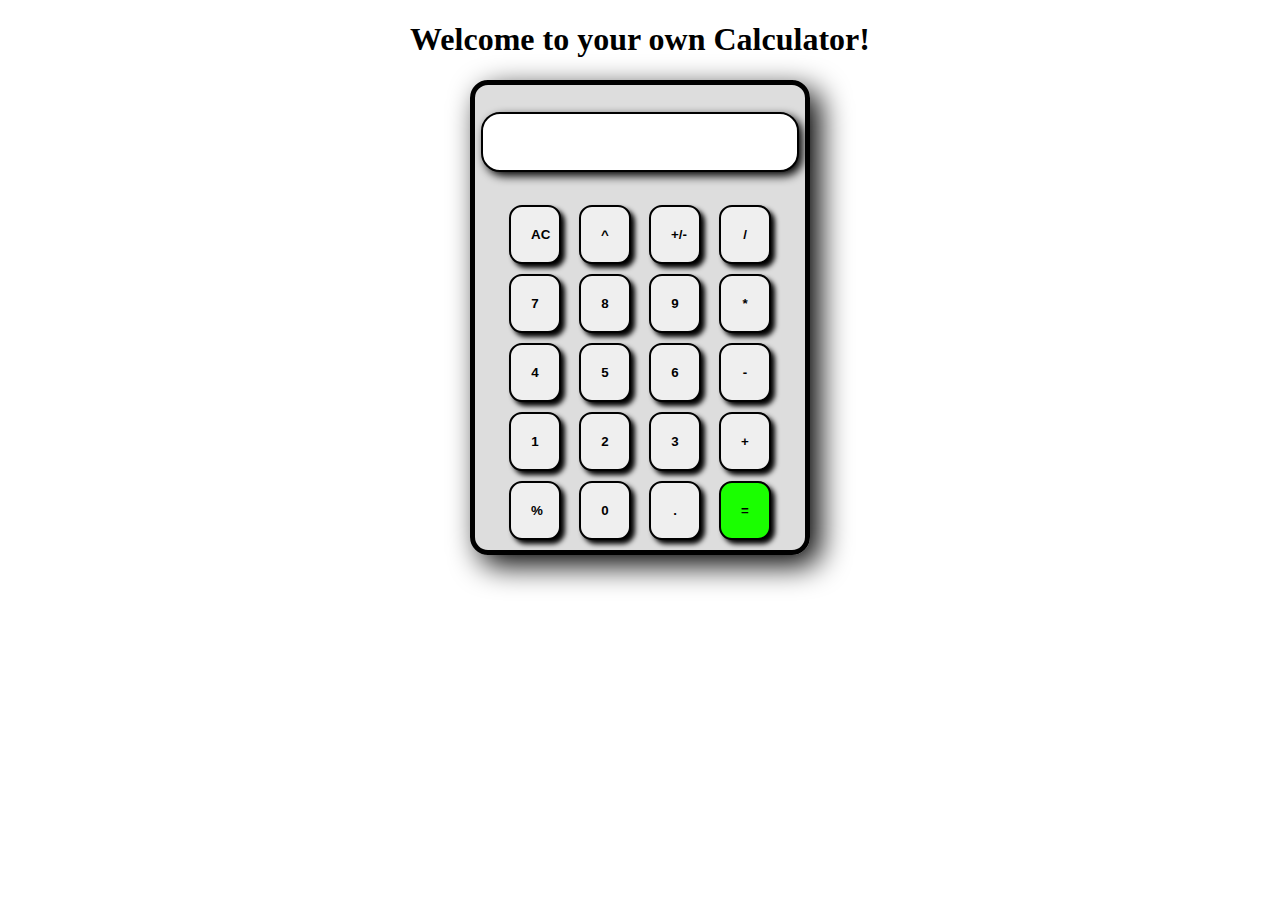
<file: Task 3 Calculator/index.html>
<!DOCTYPE html>
<html lang="en">

<head>
    <meta charset="UTF-8">
    <meta http-equiv="X-UA-Compatible" content="IE=edge">
    <meta name="viewport" content="width=device-width, initial-scale=1.0">
    <title>Calculator Project</title>
    <!-- link css sheet -->
    <link rel="stylesheet" href="style.css">
</head>

<body>
    <!-- Calculator Project -->
    <h1>Welcome to your own Calculator!</h1>
    <div class="container">
        <div class="row">
            <input type="text" name="" id="">
        </div>      
        <div class="row">
            <button class="btn">AC</button>
            <button class="btn">^</button>
            <button class="btn">+/-</button>
            <button class="btn">/</button>
        </div>
        <div class="row">
            <button class="btn">7</button>
            <button class="btn">8</button>
            <button class="btn">9</button>
            <button class="btn">*</button>
        </div>
        <div class="row">
            <button class="btn">4</button>
            <button class="btn">5</button>
            <button class="btn">6</button>
            <button class="btn">-</button>
        </div>
        <div class="row">
            <button class="btn">1</button>
            <button class="btn">2</button>
            <button class="btn">3</button>
            <button class="btn">+</button>
        </div>
        <div class="row">
            <button class="btn">%</button>
            <button class="btn">0</button>
            <button class="btn">.</button>
            <button class="btn" id="equal">=</button>
        </div>
    </div>




    <!-- link javascript script  -->
    <script src="script.js"></script>
</body>

</html>
</file>
<file: Task 3 Calculator/style.css>
/* *{
    padding: 0px;
    margin: 0px;
} */
.container{
    background-color: rgba(0, 0, 0, 0.135);
    text-align: center;
    width: 320px;
    margin: auto;
    border: 5px solid black;
    border-radius: 18px;
    box-shadow: 10px 10px 30px;
    display: grid;
    padding: 5px;
}
h1{
    text-align: center;
}

button.btn {
    padding: 20px;
    border: 2px solid black;
    border-radius: 13px;
    font-weight: bold;
    cursor: pointer;
    margin: 5px 7px;
    box-shadow: 4px 4px 5px;
    width: 52px;
}
button.btn:active{
    box-shadow: 0px 0px 0px;
}
#equal{
    background-color: rgb(26, 255, 0);
}

input[type="text"] {
    font-size: 24px;
    height: 54px;
    border: 2px solid black;
    border-radius: 19px;
    box-shadow: 4px 4px 10px;
    margin-top: 22px;
    margin-bottom: 28px;
}
</file>
